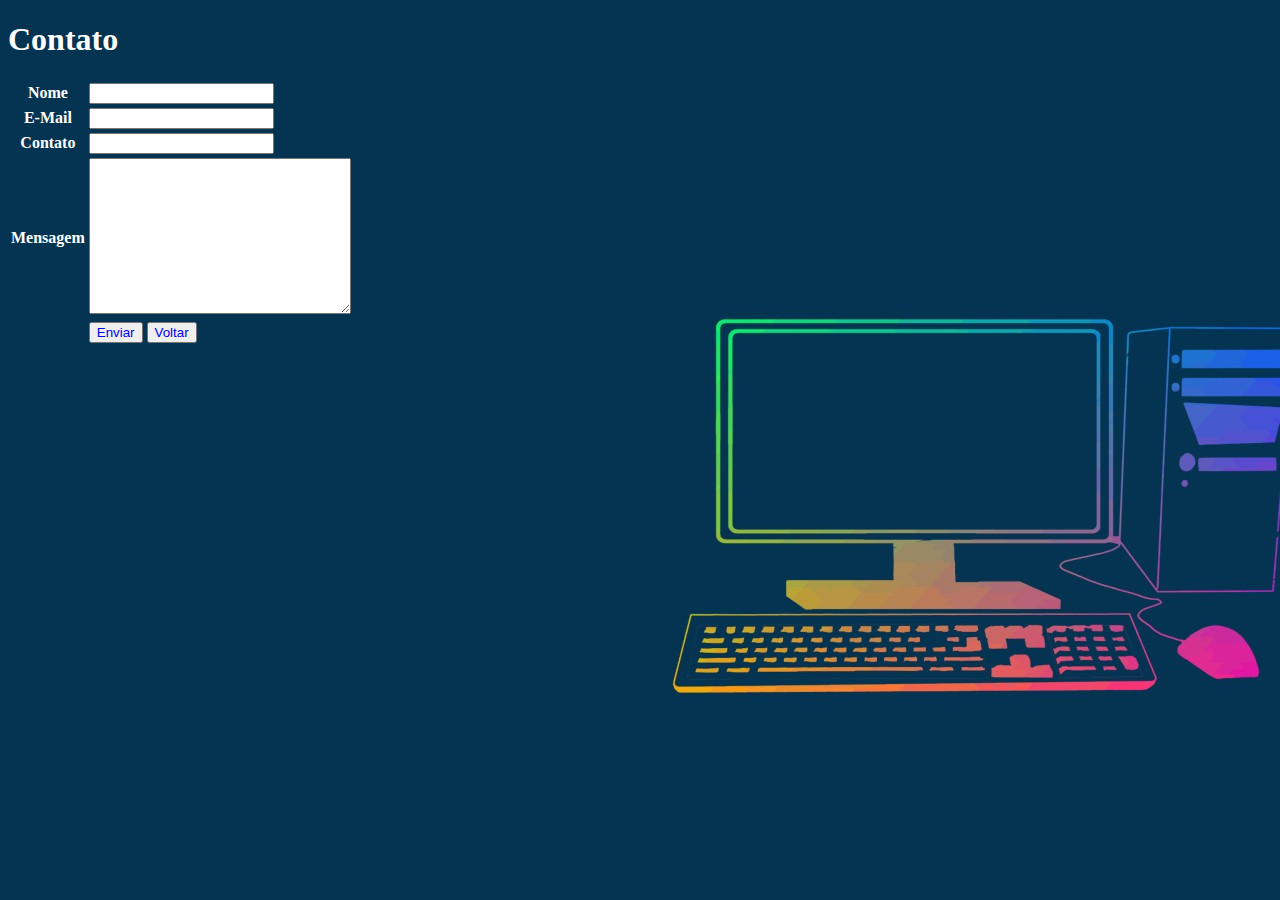
<file: contato.html>
<!DOCTYPE html>
<html lang="pt-br">
<head>
    <meta charset="UTF-8">
    <meta name="viewport" content="width=device-width, initial-scale=1.0">
    <link rel="stylesheet" href="/style.css">
    <title>Contato</title>
</head>
<body>
    <h1 class="cabecalho">Contato</h1>
    <form action=""> <!--Simples formulário-->
        <table>
            <tr>
                <th><label for="">Nome</label></th>
                <td><input type="text"></td>
            </tr>
            <tr>
                <th><label for="">E-Mail</label></th>
                <td><input type="email"></td>
            </tr>
            <tr>
                <th><label for="">Contato</label></th>
                <td><input type="tel"></td>
            </tr>
            <tr>
                <th><label for="">Mensagem</label></th>
                <td><textarea name="Mensagem" id="" rows="10" cols="30"></textarea></td>
            </tr>
            <tr>
                <th>
                    <td>
                        <button><a href="/index.html">Enviar</a></button>
                        <button><a href="/index.html">Voltar</a></button>
                    </td>
                </th>
            </tr>
        </table>
    </form>
</body>
</html>
</file>
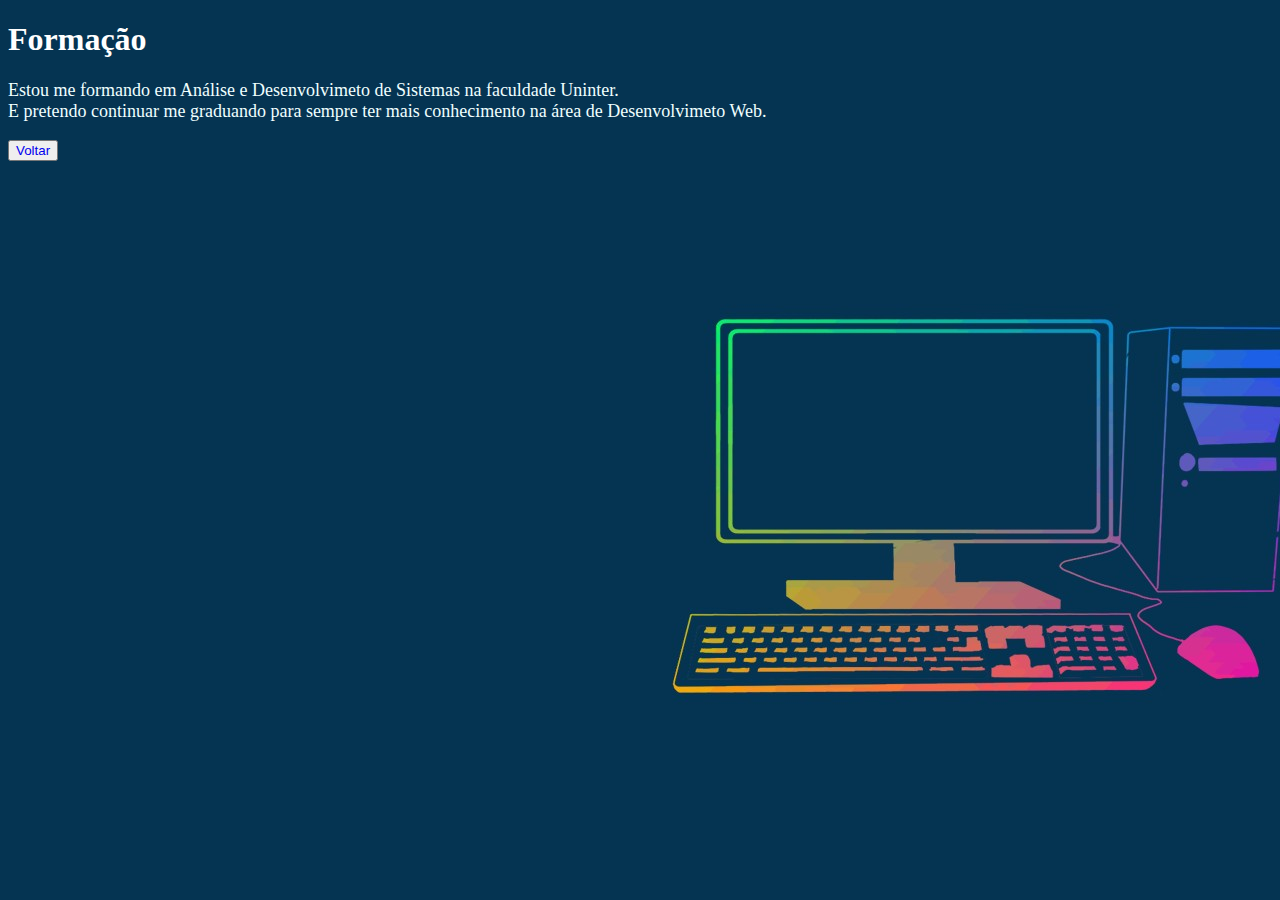
<file: formacao.html>
<!DOCTYPE html>
<html lang="pt-br">
<head>
    <meta charset="UTF-8">
    <meta name="viewport" content="width=device-width, initial-scale=1.0">
    <link rel="stylesheet" href="/style.css">
    <title>Formação</title>
</head>
<body>
    <h1 class="cabecalho">Formação</h1>
    <p class="paragrafo">Estou me formando em Análise e Desenvolvimeto de Sistemas na faculdade Uninter.</br>
        E pretendo continuar me graduando para sempre ter mais conhecimento na área de Desenvolvimeto Web.
    </p>
    <button><a href="/index.html">Voltar</a></button>
</body>
</html>
</file>
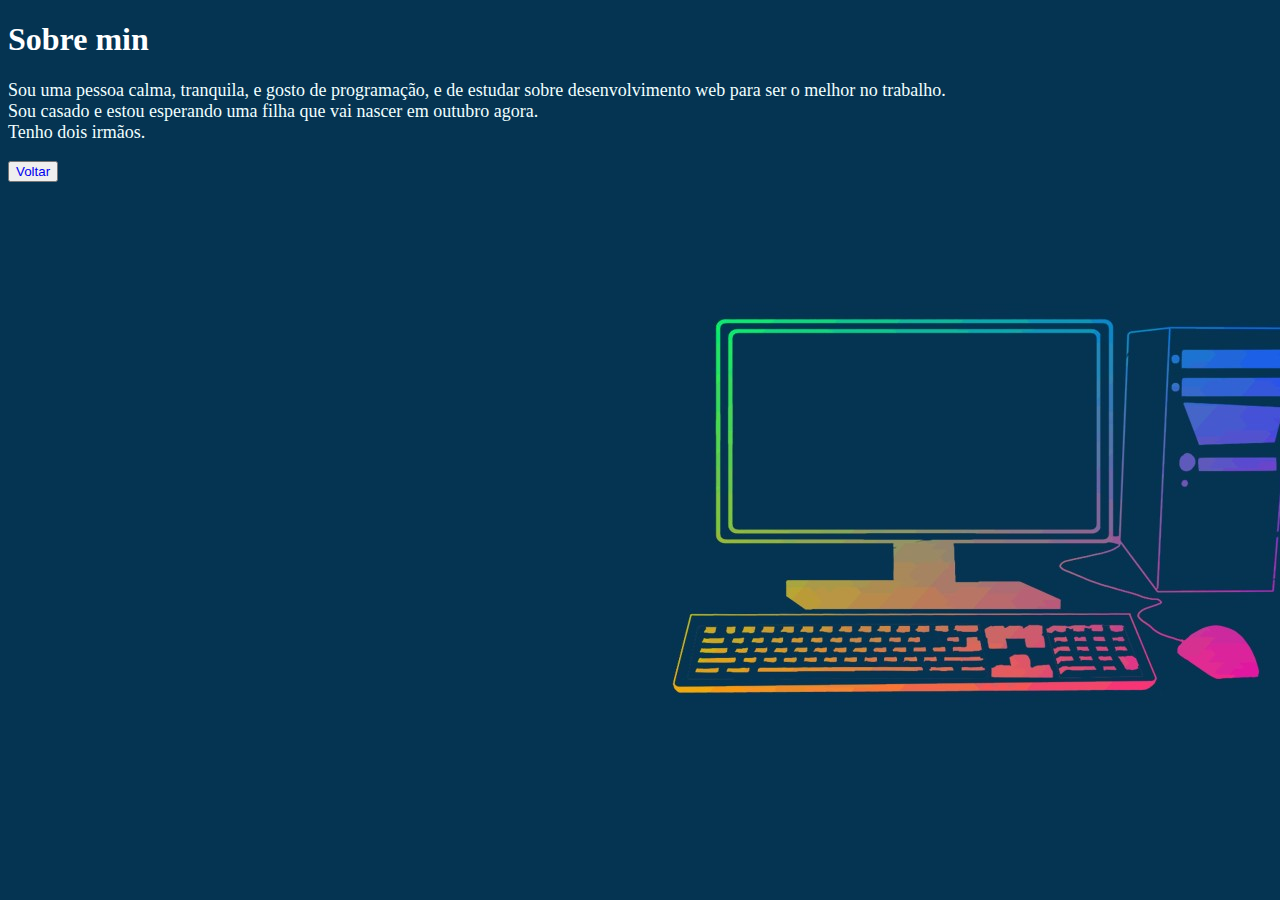
<file: item-1.html>
<!DOCTYPE html>
<html lang="pt-br">
<head>
    <meta charset="UTF-8">
    <meta name="viewport" content="width=device-width, initial-scale=1.0">
    <link rel="stylesheet" href="/style.css">
    <title>Sobre min</title>
</head>
<body>
    <h1 class="cabecalho">Sobre min</h1>
    <p class="paragrafo">Sou uma pessoa calma, tranquila, e gosto de programação, e de estudar sobre desenvolvimento web para ser o melhor no trabalho.</br>
        Sou casado e estou esperando uma filha que vai nascer em outubro agora.</br>
        Tenho dois irmãos.
    </p>
    <button><a href="/index.html">Voltar</a></button>
</body>
</html>
</file>
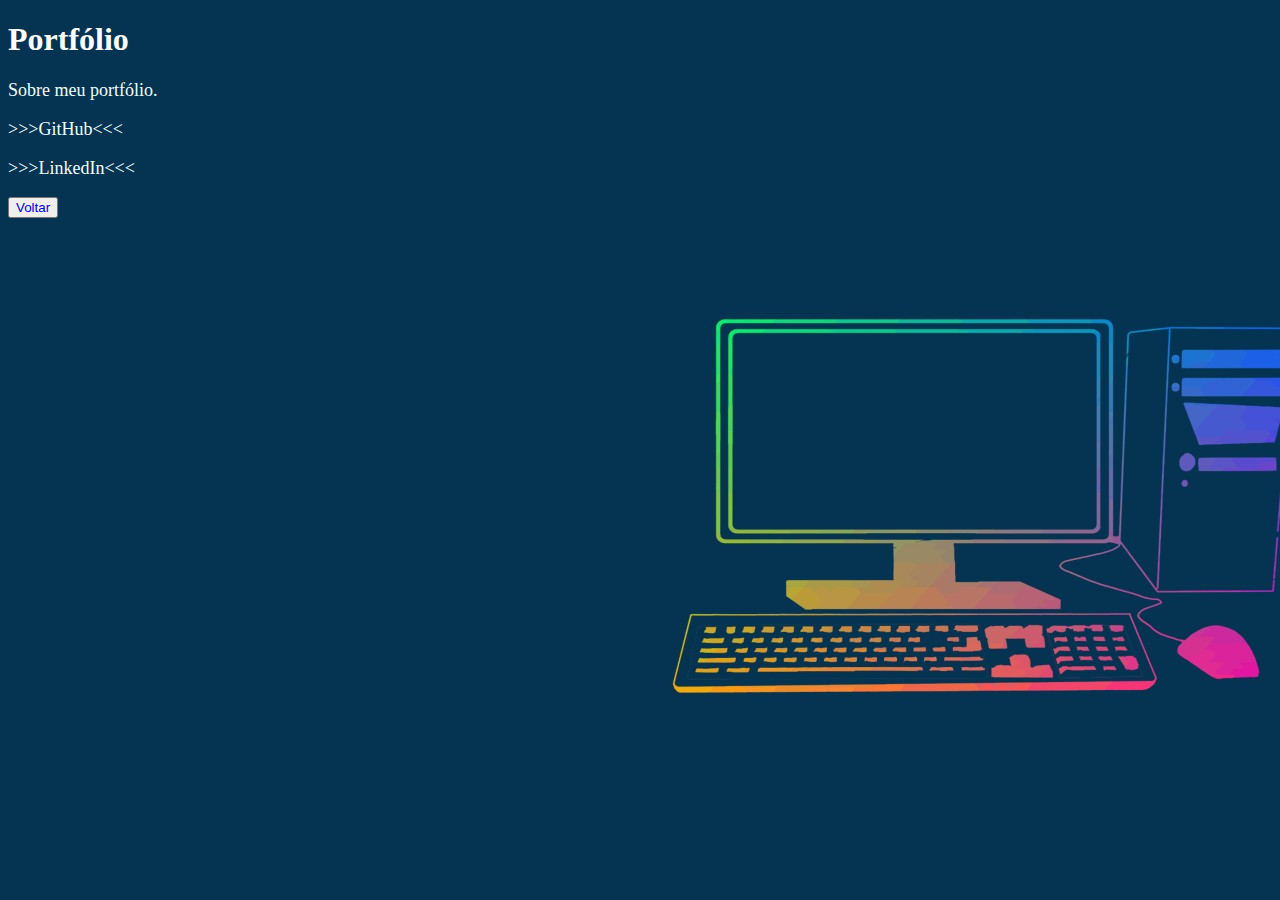
<file: item-3.html>
<!DOCTYPE html>
<html lang="pt-br">
<head>
    <meta charset="UTF-8">
    <meta name="viewport" content="width=device-width, initial-scale=1.0">
    <link rel="stylesheet" href="/style.css">
    <title>Portfólio</title>
</head>
<body>
    <h1 class="cabecalho">Portfólio</h1>
    <p class="paragrafo">
        Sobre meu portfólio.
    </p>
    <a class="paragrafo" href="https://github.com/FarleyJSMN">>>>GitHub<<<</a><br><br> <!--Links para páginas-->
    <a class="paragrafo" href="https://www.linkedin.com/in/fjsmn/">>>>LinkedIn<<<</a><br><br>
    <button><a href="/index.html">Voltar</a></button>
</body>
</html>
</file>
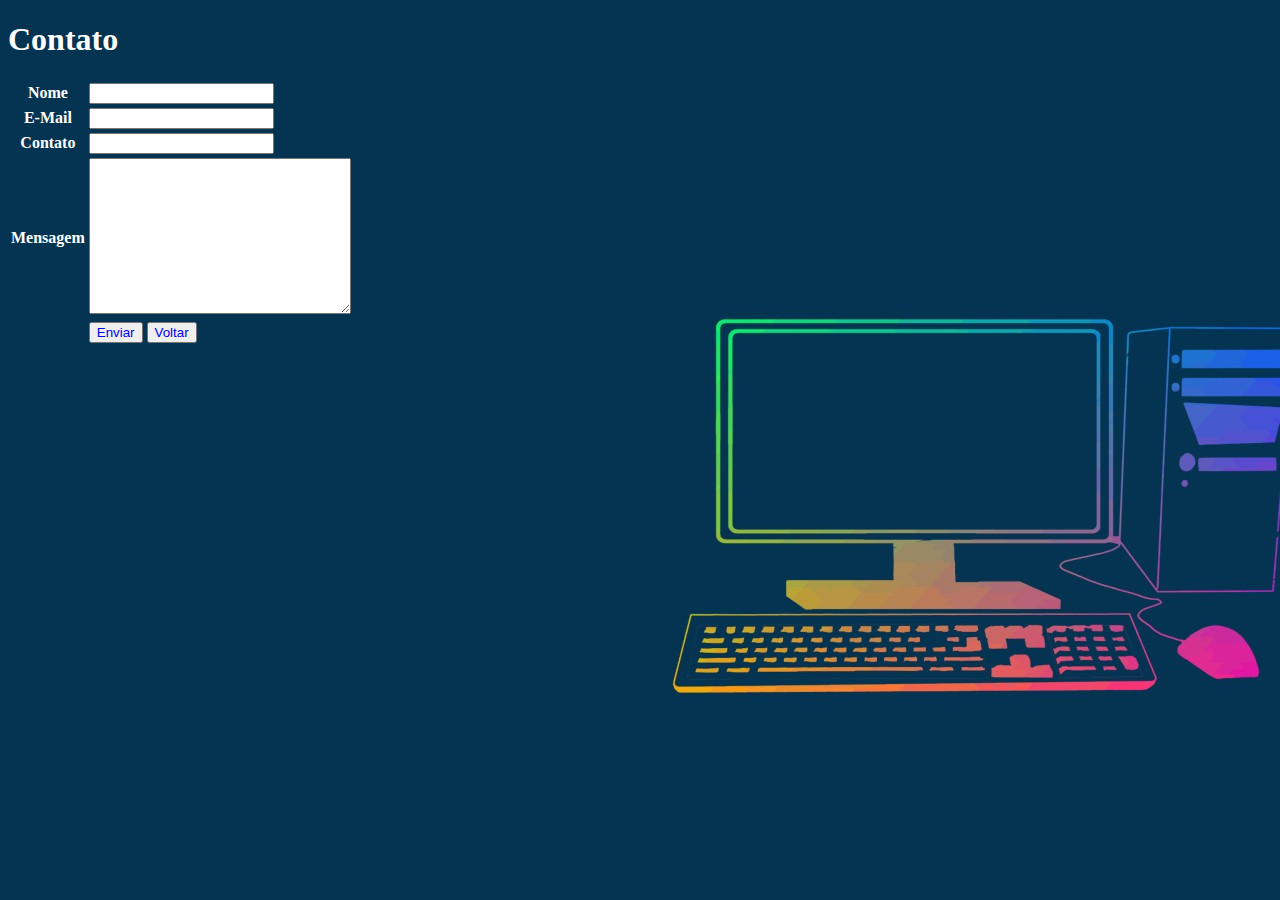
<file: docs/contato.html>
<!DOCTYPE html>
<html lang="pt-br">
<head>
    <meta charset="UTF-8">
    <meta name="viewport" content="width=device-width, initial-scale=1.0">
    <link rel="stylesheet" href="./style.css">
    <title>Contato</title>
</head>
<body>
    <h1 class="cabecalho">Contato</h1>
    <form action=""> <!--Simples formulário-->
        <table>
            <tr>
                <th><label for="">Nome</label></th>
                <td><input type="text"></td>
            </tr>
            <tr>
                <th><label for="">E-Mail</label></th>
                <td><input type="email"></td>
            </tr>
            <tr>
                <th><label for="">Contato</label></th>
                <td><input type="tel"></td>
            </tr>
            <tr>
                <th><label for="">Mensagem</label></th>
                <td><textarea name="Mensagem" id="" rows="10" cols="30"></textarea></td>
            </tr>
            <tr>
                <th>
                    <td>
                        <button><a href="./index.html">Enviar</a></button>
                        <button><a href="./index.html">Voltar</a></button>
                    </td>
                </th>
            </tr>
        </table>
    </form>
</body>
</html>
</file>
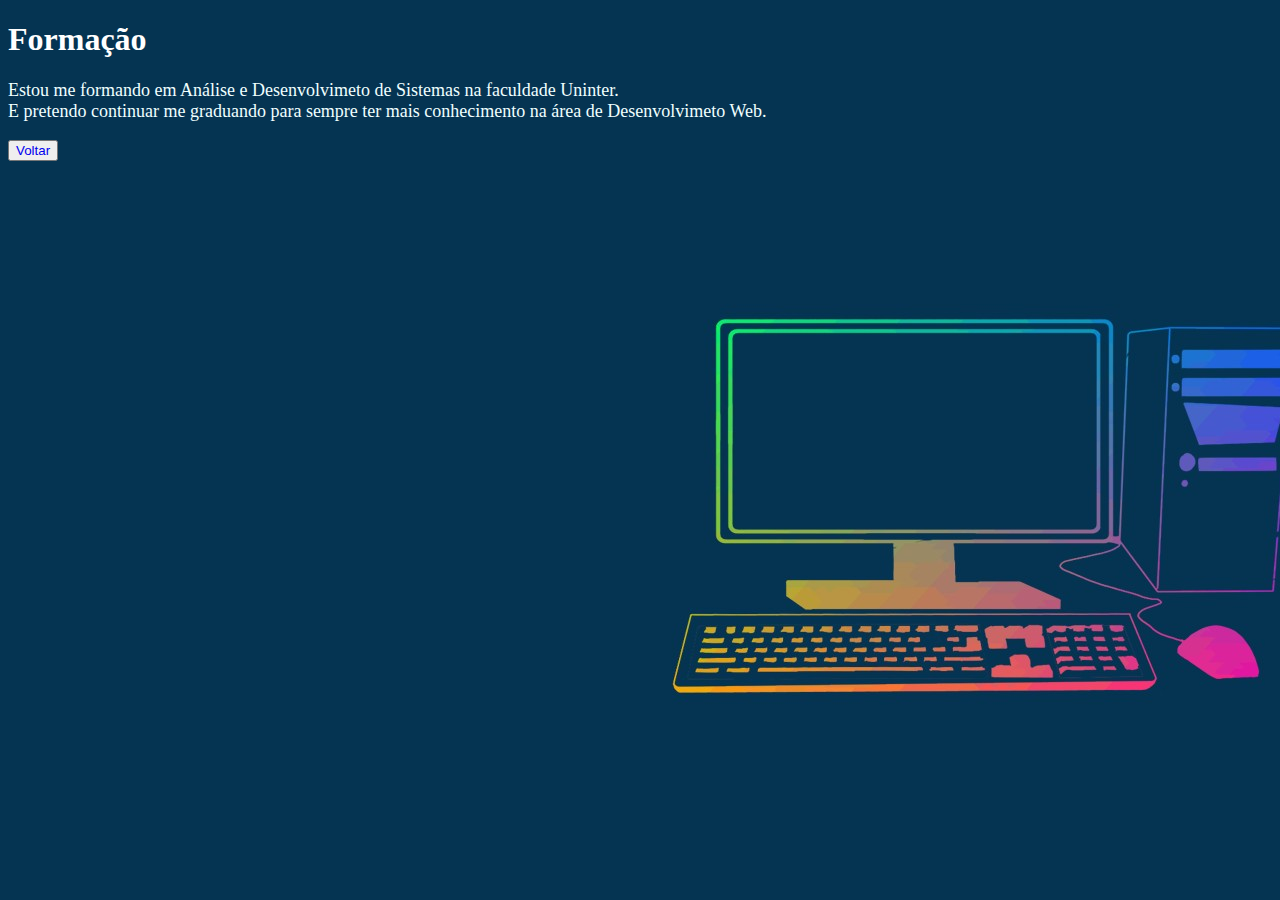
<file: docs/formacao.html>
<!DOCTYPE html>
<html lang="pt-br">
<head>
    <meta charset="UTF-8">
    <meta name="viewport" content="width=device-width, initial-scale=1.0">
    <link rel="stylesheet" href="./style.css">
    <title>Formação</title>
</head>
<body>
    <h1 class="cabecalho">Formação</h1>
    <p class="paragrafo">Estou me formando em Análise e Desenvolvimeto de Sistemas na faculdade Uninter.</br>
        E pretendo continuar me graduando para sempre ter mais conhecimento na área de Desenvolvimeto Web.
    </p>
    <button><a href="./index.html">Voltar</a></button>
</body>
</html>
</file>
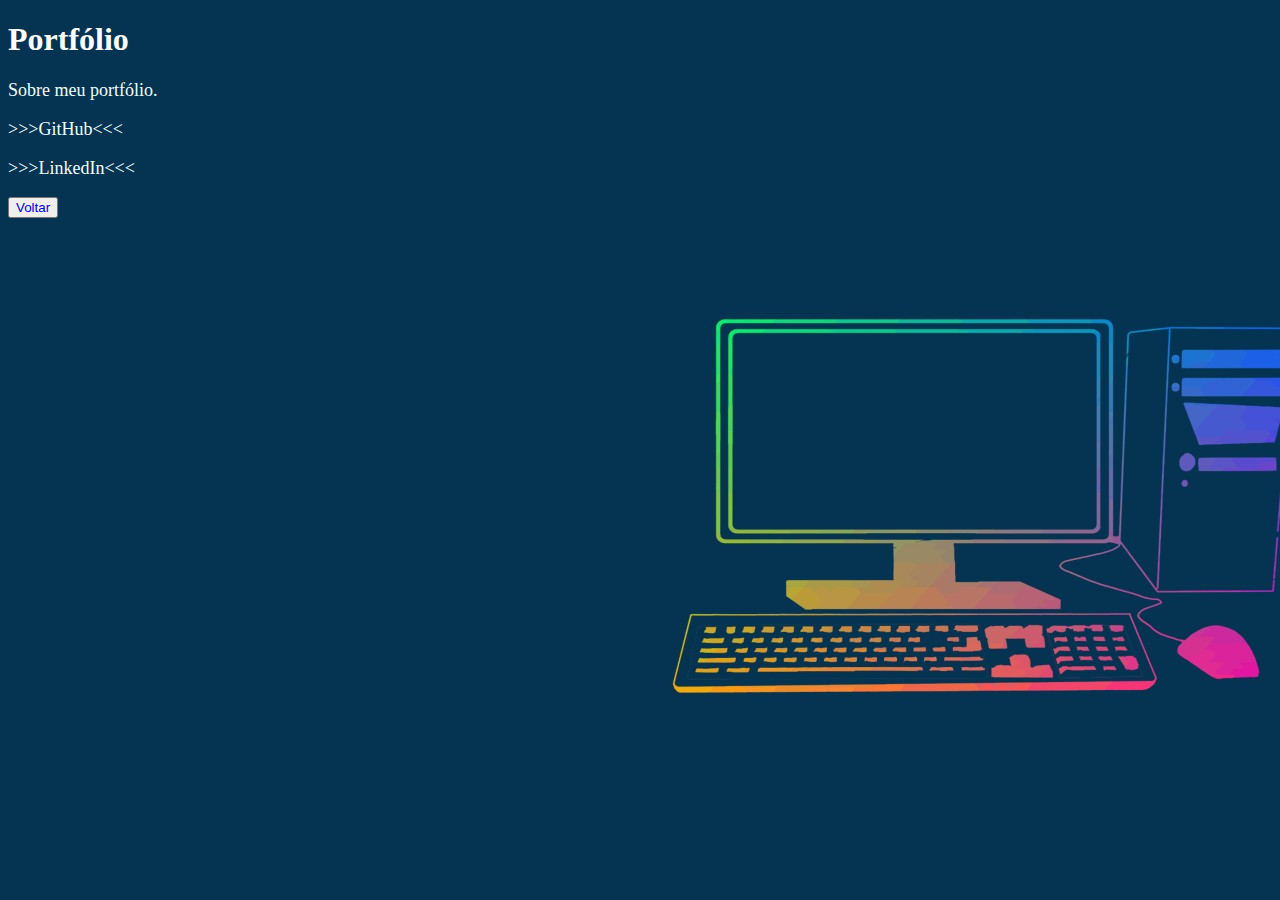
<file: docs/portfolio.html>
<!DOCTYPE html>
<html lang="pt-br">
<head>
    <meta charset="UTF-8">
    <meta name="viewport" content="width=device-width, initial-scale=1.0">
    <link rel="stylesheet" href="./style.css">
    <title>Portfólio</title>
</head>
<body>
    <h1 class="cabecalho">Portfólio</h1>
    <p class="paragrafo">
        Sobre meu portfólio.
    </p>
    <a class="paragrafo" href="https://github.com/FarleyJSMN">>>>GitHub<<<</a><br><br> <!--Links para páginas-->
    <a class="paragrafo" href="https://www.linkedin.com/in/fjsmn/">>>>LinkedIn<<<</a><br><br>
    <button><a href="./index.html">Voltar</a></button>
</body>
</html>
</file>
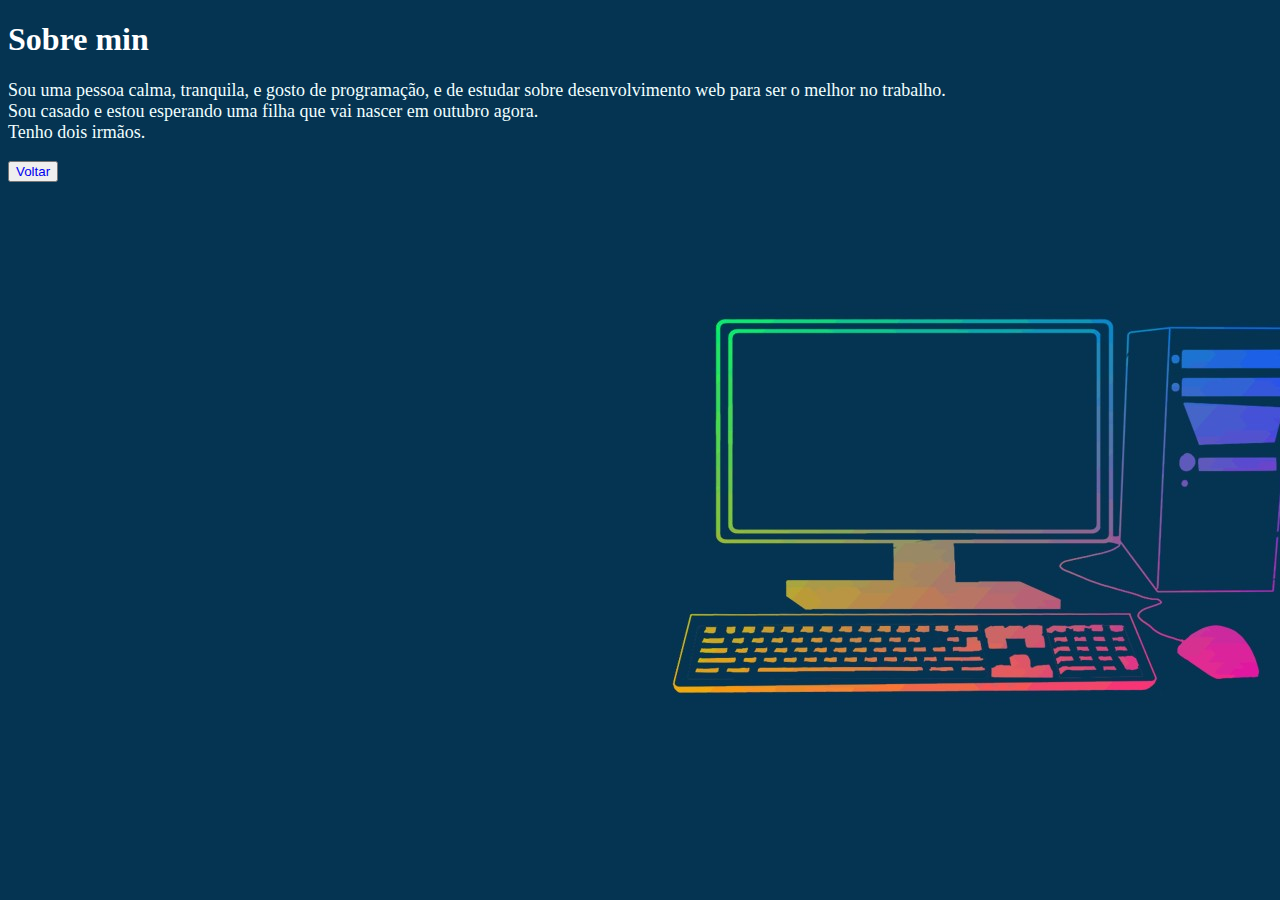
<file: docs/sobremin.html>
<!DOCTYPE html>
<html lang="pt-br">
<head>
    <meta charset="UTF-8">
    <meta name="viewport" content="width=device-width, initial-scale=1.0">
    <link rel="stylesheet" href="./style.css">
    <title>Sobre min</title>
</head>
<body>
    <h1 class="cabecalho">Sobre min</h1>
    <p class="paragrafo">Sou uma pessoa calma, tranquila, e gosto de programação, e de estudar sobre desenvolvimento web para ser o melhor no trabalho.</br>
        Sou casado e estou esperando uma filha que vai nascer em outubro agora.</br>
        Tenho dois irmãos.
    </p>
    <button><a href="./index.html">Voltar</a></button>
</body>
</html>
</file>
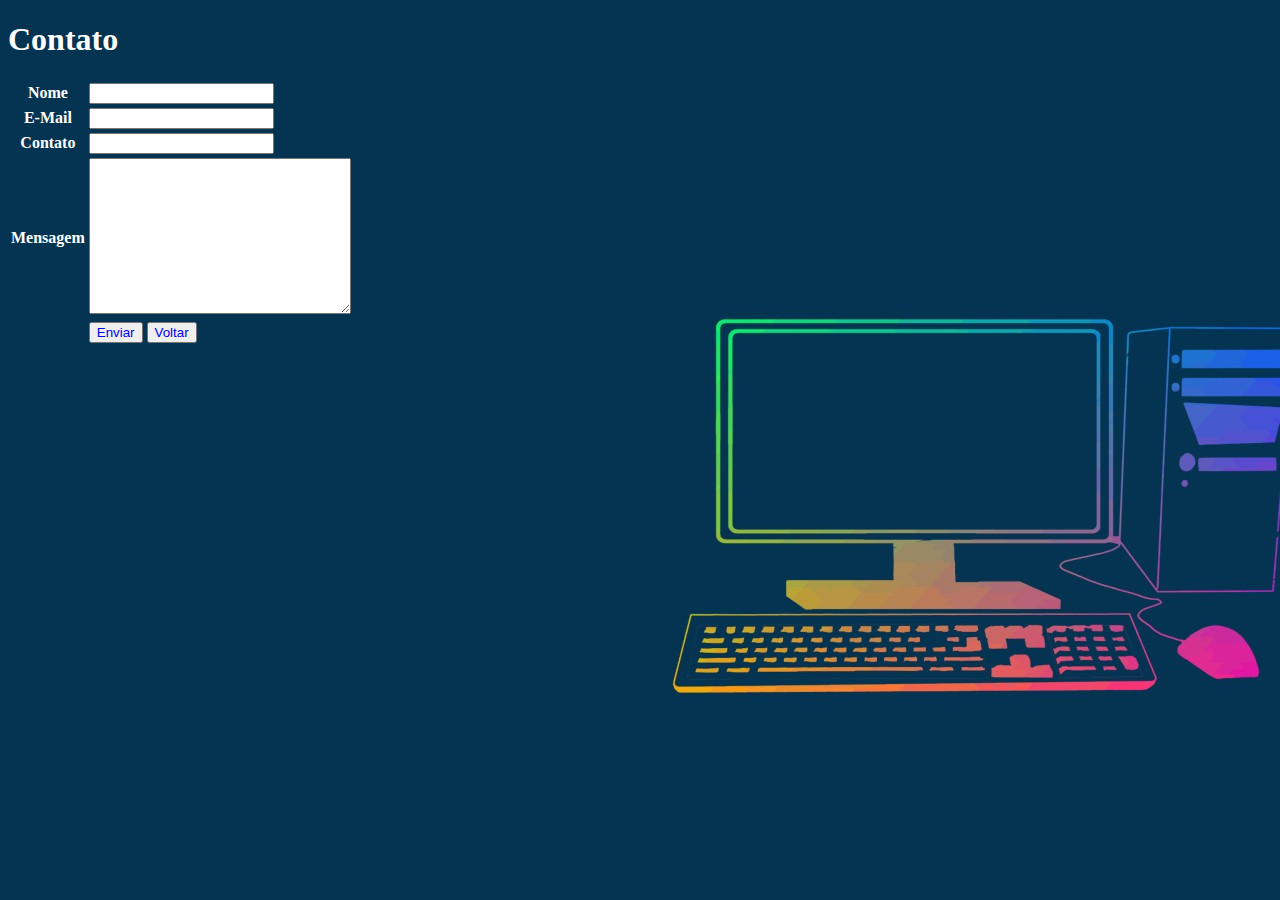
<file: docs/html/contato.html>
<!DOCTYPE html>
<html lang="pt-br">
<head>
    <meta charset="UTF-8">
    <meta name="viewport" content="width=device-width, initial-scale=1.0">
    <link rel="stylesheet" href="../css/style.css">
    <title>Contato</title>
</head>
<body>
    <h1 class="cabecalho">Contato</h1>
    <form action=""> <!--Simples formulário-->
        <table>
            <tr>
                <th><label for="">Nome</label></th>
                <td><input type="text"></td>
            </tr>
            <tr>
                <th><label for="">E-Mail</label></th>
                <td><input type="email"></td>
            </tr>
            <tr>
                <th><label for="">Contato</label></th>
                <td><input type="tel"></td>
            </tr>
            <tr>
                <th><label for="">Mensagem</label></th>
                <td><textarea name="Mensagem" id="" rows="10" cols="30"></textarea></td>
            </tr>
            <tr>
                <th>
                    <td>
                        <button><a href="../index.html">Enviar</a></button>
                        <button><a href="../index.html">Voltar</a></button>
                    </td>
                </th>
            </tr>
        </table>
    </form>
</body>
</html>
</file>
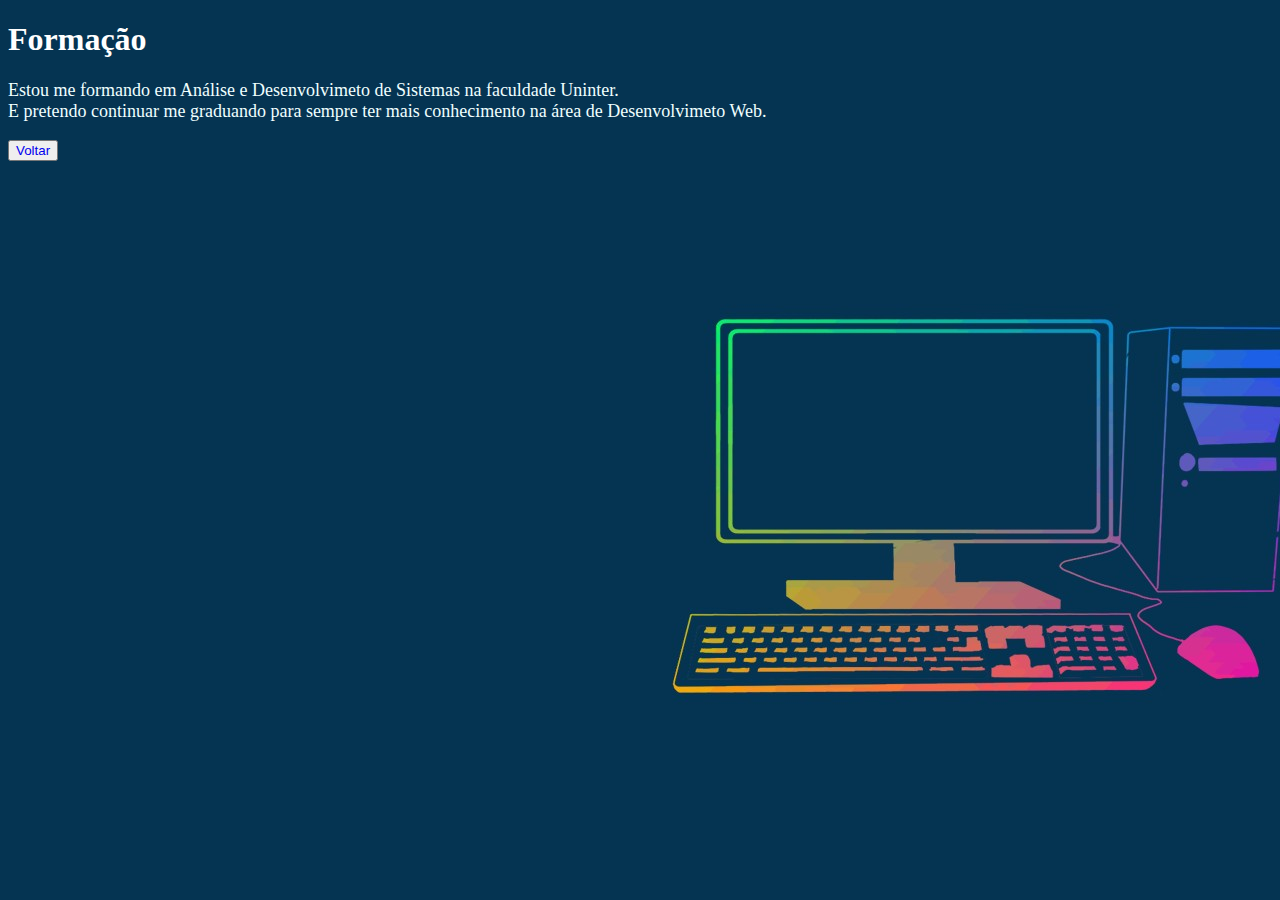
<file: docs/html/formacao.html>
<!DOCTYPE html>
<html lang="pt-br">
<head>
    <meta charset="UTF-8">
    <meta name="viewport" content="width=device-width, initial-scale=1.0">
    <link rel="stylesheet" href="../css/style.css">
    <title>Formação</title>
</head>
<body>
    <h1 class="cabecalho">Formação</h1>
    <p class="paragrafo">Estou me formando em Análise e Desenvolvimeto de Sistemas na faculdade Uninter.</br>
        E pretendo continuar me graduando para sempre ter mais conhecimento na área de Desenvolvimeto Web.
    </p>
    <button><a href="../index.html">Voltar</a></button>
</body>
</html>
</file>
<file: style.css>
body{
    background-image: url(/Technologia.jpg); /*Fundo de imagem*/
}

div{
    text-align: center; /*Deixando a div no centro*/
}

#id-ol{
    display: inline;
}

#id-al{
    color: white;
    text-decoration: none;
}

.cabecalho{
    color: white;
    text-align: start;
}

.paragrafo{
    font-size: large;
    color: azure;
    text-decoration: none;
}

form{
    color: white;
}

button>a{
    text-decoration: none;
}
</file>
<file: docs/style.css>
body{
    background-image: url(./Technologia.jpg); /*Fundo de imagem*/
}

div{
    text-align: center; /*Deixando a div no centro*/
}

#id-ol{
    display: inline;
}

#id-al{
    color: white;
    text-decoration: none;
}

.cabecalho{
    color: white;
    text-align: start;
}

.paragrafo{
    font-size: large;
    color: azure;
    text-decoration: none;
}

form{
    color: white;
}

button>a{
    text-decoration: none;
}
</file>
<file: docs/css/style.css>
body{
    background-image: url(../img/Technologia.jpg); /*Fundo de imagem*/
}

div{
    text-align: center; /*Deixando a div no centro*/
}

#id-ol{
    display: inline;
}

#id-al{
    color: white;
    text-decoration: none;
}

.cabecalho{
    color: white;
    text-align: start;
}

.paragrafo{
    font-size: large;
    color: azure;
    text-decoration: none;
}

form{
    color: white;
}

button>a{
    text-decoration: none;
}
</file>
